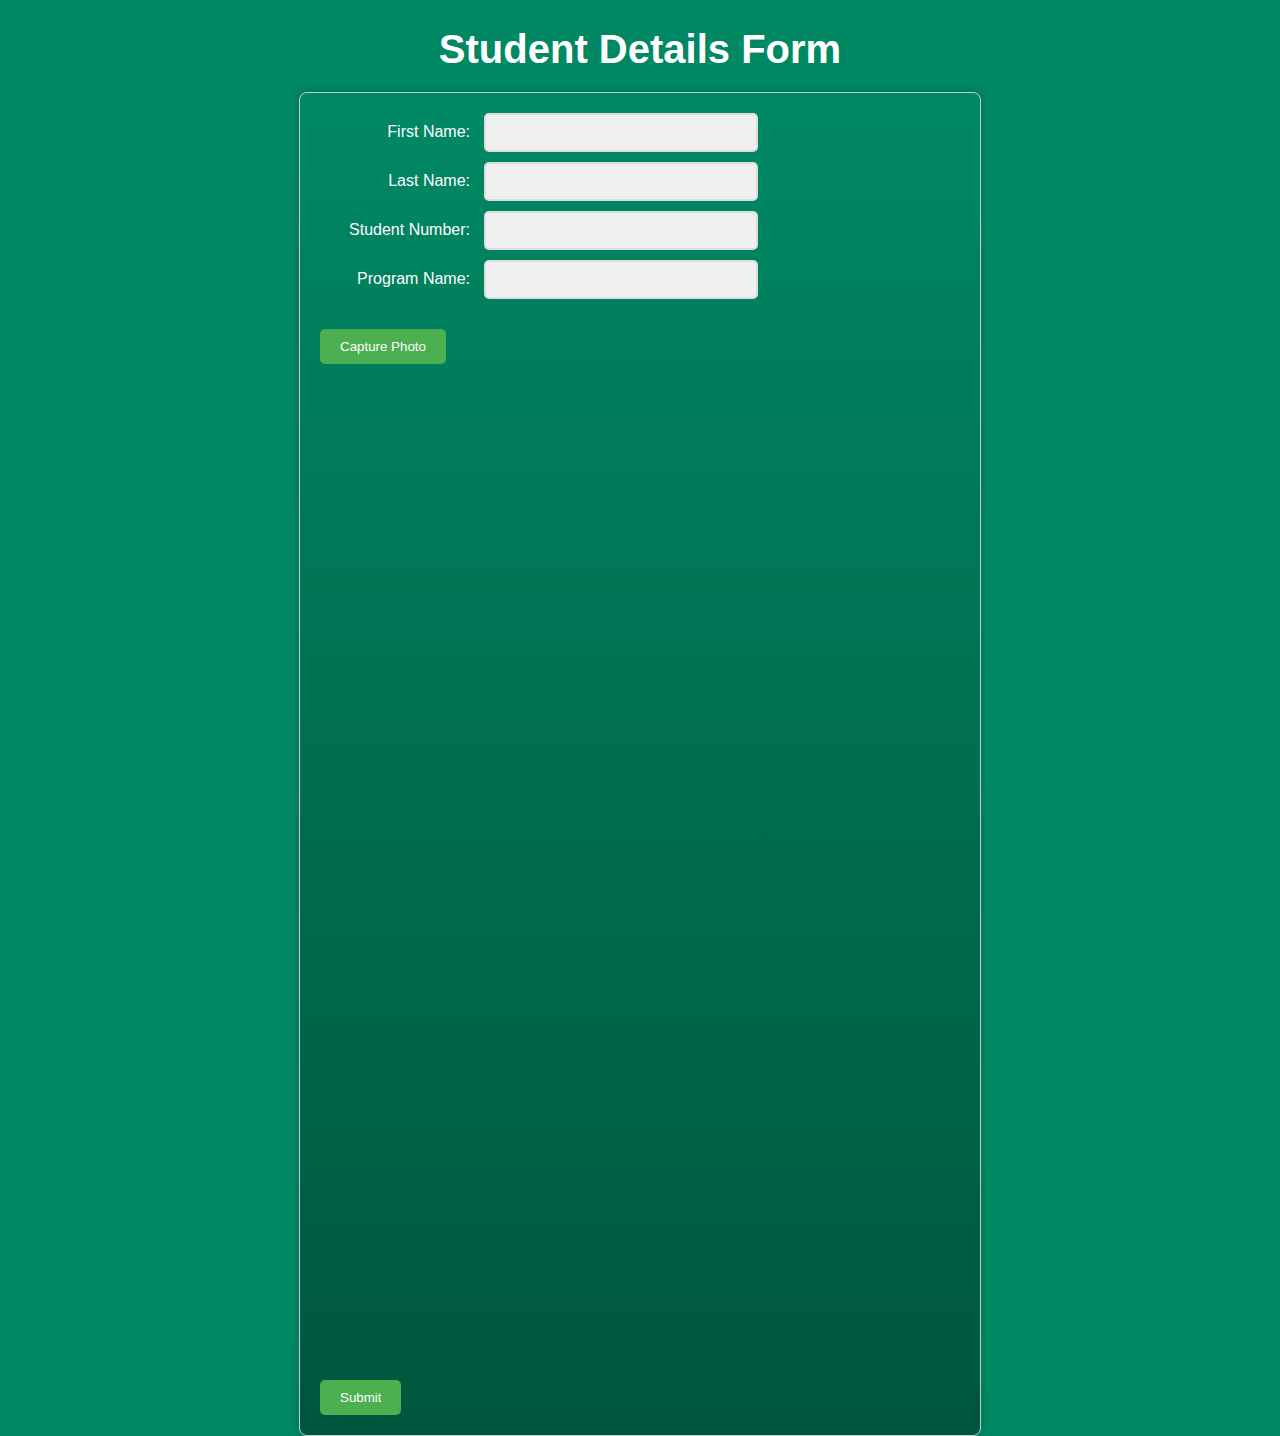
<file: templates/enroll_student_details.html>
<!DOCTYPE html>
<html>
<head>
    <title>Student Details Form</title>
    <style>
        body {
            font-family: Arial, sans-serif;
            text-align: center;
            background-color: #008864;
            margin: 0;
            padding: 0;
        }

        h1 {
            font-size: 40px;
            margin-bottom: 20px;
            color: #ffffff; /* Change header text color to white */
        }

        form {
            display: inline-block;
            text-align: left;
            border: 1px solid #ccc;
            padding: 20px;
            background: linear-gradient(#008864, #00563c);
            border-radius: 8px;
            box-shadow: 0 0 10px rgba(0, 0, 0, 0.2);
            color: #ffffff; /* Change form text color to white */
        }

        form label {
            display: inline-block;
            width: 150px;
            text-align: right;
            margin-right: 10px;
        }

        form input[type="text"] {
            width: 250px;
            padding: 10px; /* Increase padding for better visual appearance */
            margin-bottom: 10px;
            border: 2px solid #ddd; /* Add a border to the input fields */
            border-radius: 5px;
            background-color: #f0f0f0; /* Change input field background color */
            color: #333; /* Change input text color */
        }

        form input[type="text"]:focus {
            outline: none;
            border-color: #4CAF50; /* Change border color on focus */
        }

        form button {
            margin-top: 20px; /* Decrease the top margin for better alignment */
            padding: 10px 20px;
            background-color: #4CAF50;
            color: #ffffff; /* Change button text color to white */
            border: none;
            cursor: pointer;
            border-radius: 5px;
            transition: background-color 0.3s ease;
        }

        form button:hover {
            background-color: #008864; /* Change button color on hover */
        }

        video,
        canvas {
            display: block;
            margin: 0 auto;
            border-radius: 8px;
        }
    </style>
</head>
<body>
    <h1>Student Details Form</h1>

    <form method="POST" action="/submit">
        <label for="name">First Name:</label>
        <input type="text" id="name" name="name" required><br>

        <label for="name">Last Name:</label>
        <input type="text" id="name" name="name" required><br>

        <label for="roll_number">Student Number:</label>
        <input type="text" id="roll_number" name="roll_number" required><br>

        <label for="program_name">Program Name:</label>
        <input type="text" id="program_name" name="program_name" required><br>

        <button type="button" onclick="capturePhoto()">Capture Photo</button><br>

        <video id="video" width="640" height="480" autoplay></video><br>

        <canvas id="canvas" width="640" height="480"></canvas><br>

        <input type="hidden" id="image_data" name="image_data" required>

        <button type="submit">Submit</button>
    </form>

    <script>
        // Access the webcam and display the video stream
        navigator.mediaDevices.getUserMedia({ video: true })
            .then(function(stream) {
                var video = document.getElementById('video');
                video.srcObject = stream;
                video.play();
            })
            .catch(function(error) {
                console.log('Error accessing the webcam:', error);
            });

        // Capture the photo from the video stream and display it on the canvas
        function capturePhoto() {
            var video = document.getElementById('video');
            var canvas = document.getElementById('canvas');
            var context = canvas.getContext('2d');
            context.drawImage(video, 0, 0, canvas.width, canvas.height);

            var image_data = canvas.toDataURL('image/png');
            document.getElementById('image_data').value = image_data;
        }
    </script>
</body>
</html>
</file>
